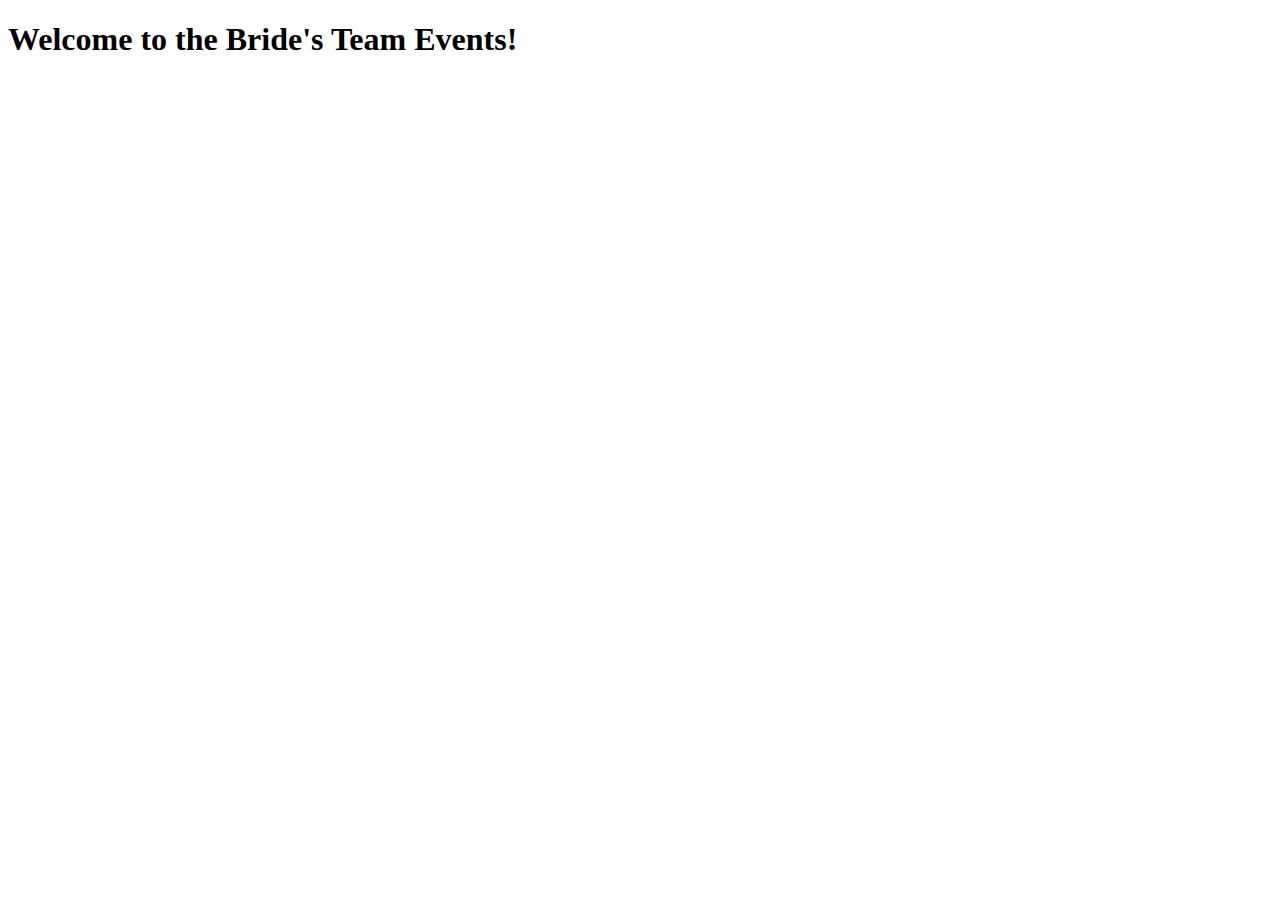
<file: public/bride.html>
<!DOCTYPE html>
<html lang="en">
<head>
    <meta charset="UTF-8">
    <meta name="viewport" content="width=device-width, initial-scale=1.0">
    <title>Bride Team</title>
</head>
<body>
    <h1>Welcome to the Bride's Team Events!</h1>
    <!-- Add your content here -->
</body>
</html>
</file>
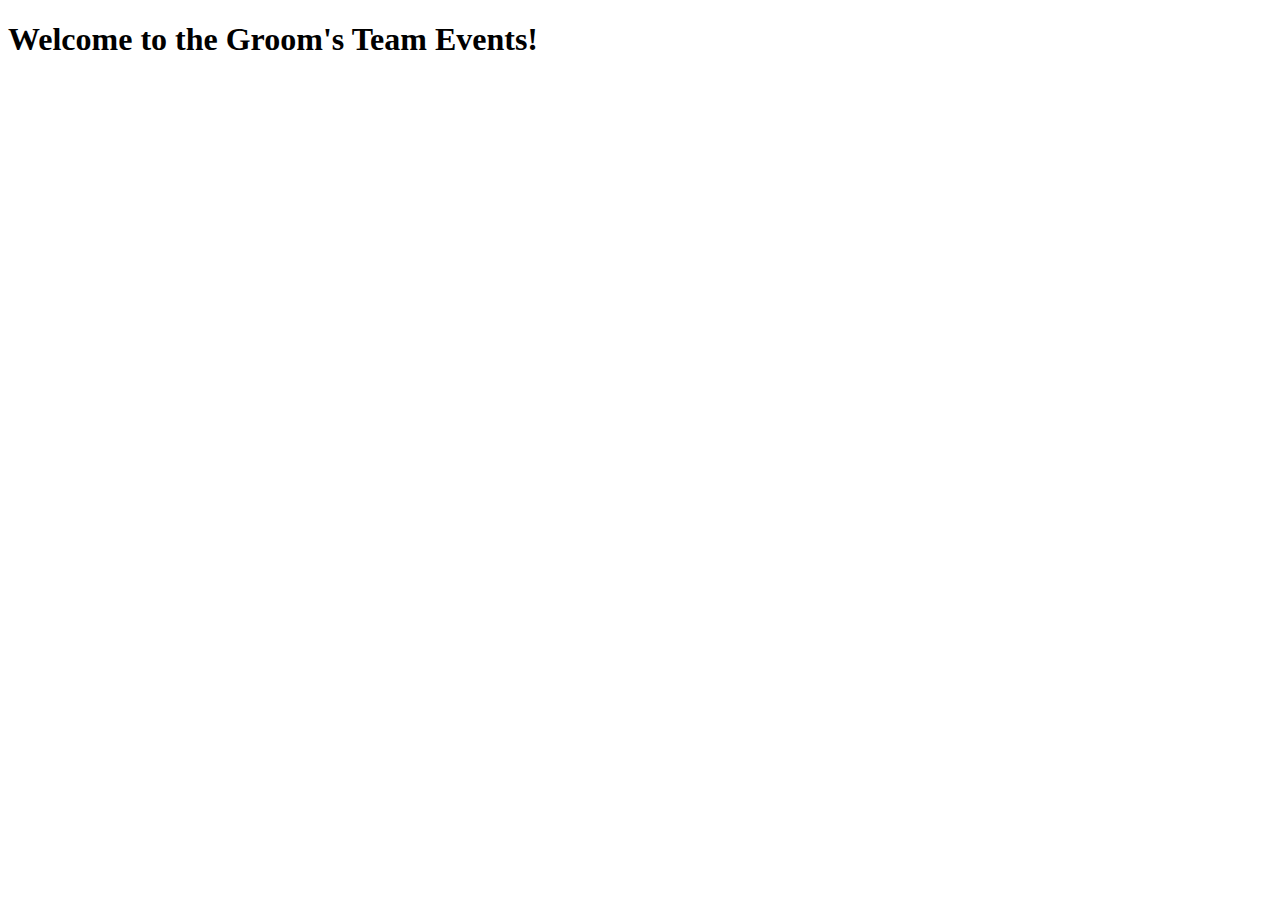
<file: public/groom.html>
<!DOCTYPE html>
<html lang="en">
<head>
    <meta charset="UTF-8">
    <meta name="viewport" content="width=device-width, initial-scale=1.0">
    <title>Groom Team</title>
</head>
<body>
    <h1>Welcome to the Groom's Team Events!</h1>
    <!-- Add your content here -->
</body>
</html>
</file>
